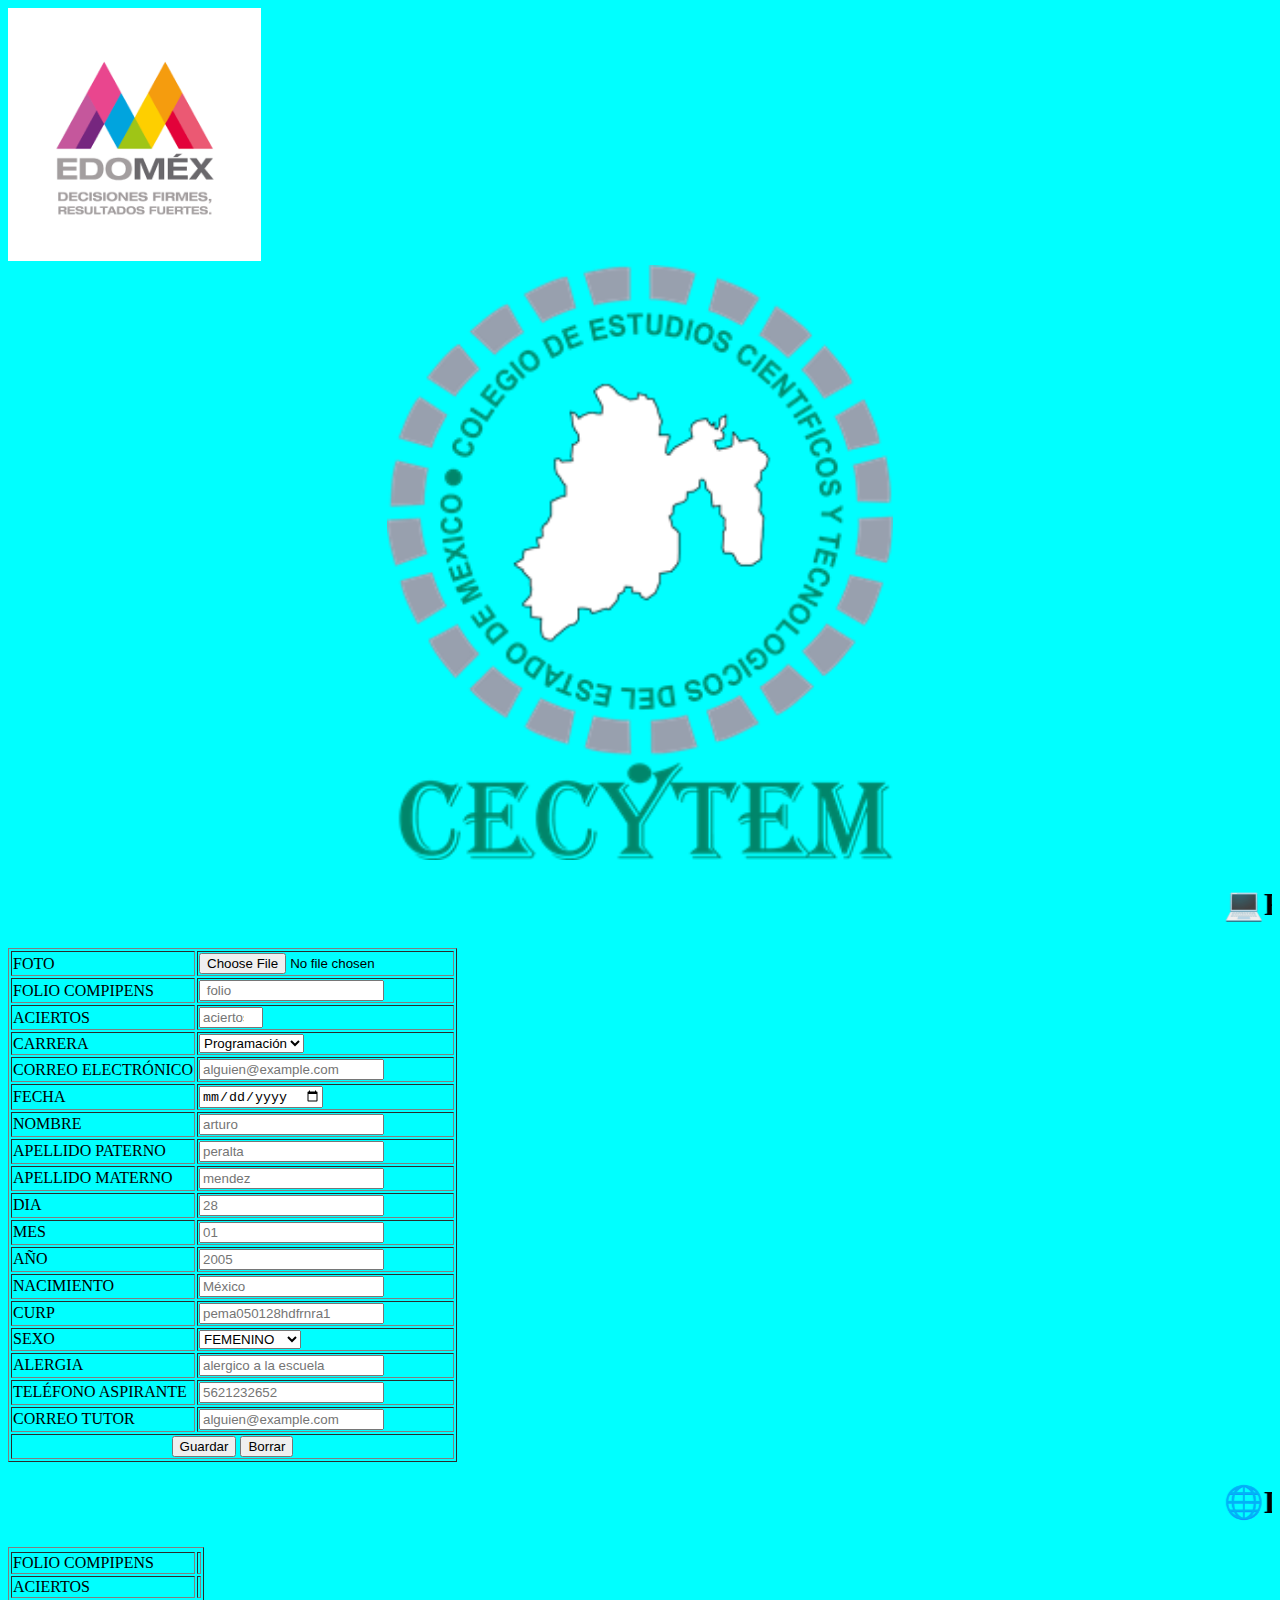
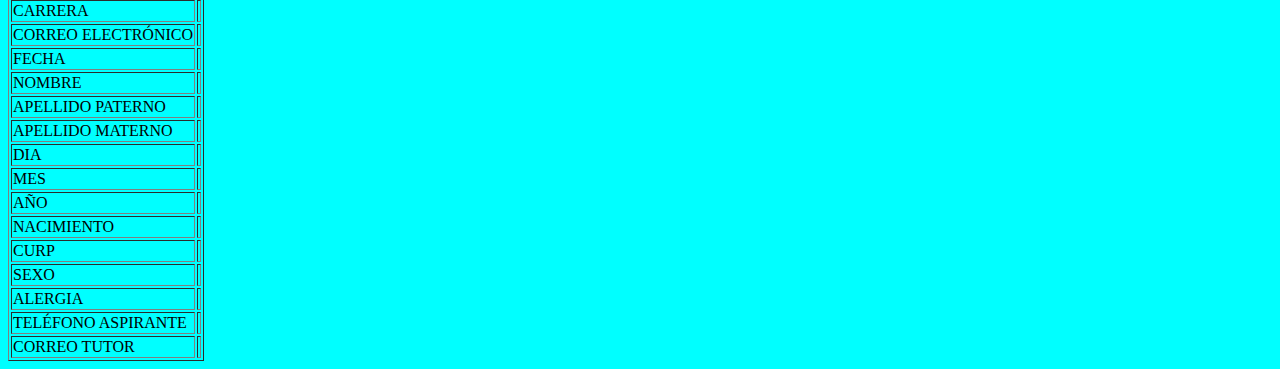
<file: FORMULARIO/index.html>
<!DOCTYPE html>
<html>

<head>
  <meta charset="UTF-8">
  <meta name="viewport" content="width=device-width, initial-scale=1">
  <title>💻FORMULARIO💻</title>
</head>
<img src="/FORMULARIO/IMG/E2.png" height="20%" width="20%">
<center>
 <img src="/FORMULARIO/IMG/E1.png" height="40%" width="40%">
</center>

<body bgcolor="aqua">
 <marquee> <h1>💻FORMULARIO💻</h1></marquee>
 
 
<form action="" method="past">
 <table border>
  <tr>
    <td>FOTO</td>
    <td><input type="file" name="file"></type></td>
  </tr> 
 
   <td>FOLIO COMPIPENS</td>
   <td><input typ="text" name="nombre" placeholder=" folio" required="requerido" id="folio"></td>
   
   
   <tr>
     <td>ACIERTOS</td>
     <td><input type="number" name="aciertos" id="aciertos" placeholder="aciertos" min="0" max="128"></td> 
     
   </tr>
      <tr>
     <td>CARRERA</td>
     <td><select name="carrera" placeholder="carrera" id="carrera">
   <option value="Programación" selected>Programación</option>
   <option value="Ventas">Ventas</option>
   <option value="Maquinas">Maquinas</option>
       
       
     </td> 
     
   </tr>
     <tr>
     <td>CORREO ELECTRÓNICO</td>
     <td><input type="email" name="email" placeholder="alguien@example.com" required="requerido" id="correo"></td> 
     
   </tr>
   
        <tr>
     <td>FECHA</td>
     <td><input type="date" name="date"placeholder="fecha" required="requerido" id="fecha"></td> 
     </tr>
     
             <tr>
     <td>NOMBRE</td>
     <td><input type="txt" name="nombre"placeholder="arturo"required="requerido" id="nombre"></td> 
     
     
        <tr>
     <td>APELLIDO PATERNO</td>
     <td><input type="txt" name="paterno"placeholder="peralta" required="requerido" id="ap"></td> 
     </tr>
     
     
        <tr>
     <td>APELLIDO MATERNO</td>
     <td><input type="txt" name="apellido materno"placeholder="mendez" required="requerido" id="am"></td> 
     </tr>
     
       <tr>
     <td>DIA</td>
     <td><input type="number" name="number"placeholder="28" required="requerido" id="dia"></td> 
     </tr>
     
     
     
     
       <tr>
     <td>MES</td>
     <td><input type="number" name="number"placeholder="01" required="requerido" id="mes"></td> 
     </tr>
     
     
     
     
     
       <tr>
     <td>AÑO</td>
     <td><input type="number" name="number"placeholder="2005" required="requerido" id="año"></td> 
     </tr>
     
     
       <tr>
     <td>NACIMIENTO</td>
     <td><input type="txt" name="txt"placeholder="México" required="requerido" id="nacimiento"></td> 
     </tr>
     
     
            <tr>
     <td>CURP</td>
     <td><input type="text" name="text"placeholder="pema050128hdfrnra1" required="requerido" id="curp"></td> 
     </tr>
     
     
       <tr>
     <td>SEXO</td>
     <td><select name="" id="sexo">
       <option value="femenino">FEMENINO</option>
         <option value="masculino">MASCULINO</option>
     </select>
     </td> 
     </tr>
     
                 <tr>
     <td>ALERGIA</td>
     <td><input type="text" name="txt"placeholder="alergico a la escuela" required="requerido" id="alergia"></td> 
    </tr>
     
       <tr>
     <td>TELÉFONO ASPIRANTE</td>
     <td><input type="tel" name="tel"placeholder="5621232652" required="requerido" id="teleaspirante"></td> 
     </tr>
     
      <tr>
     <td>CORREO TUTOR</td>
     <td><input type="email" name="email"placeholder="alguien@example.com" required="requerido" id="correot"></td> 
     </tr>
     <td colspan="2" align="center">
       <input type="button" value="Guardar" onclick="imprimir()">
        <input type="button" value="Borrar" onclick="borrar()">
       
     </td>
   <table border>
  <tr>
  <marquee> <h1>🌐DATOS GUARDADOS🌐</h1></marquee></tr>
  
  <tr>
   <td>FOLIO COMPIPENS</td>
   <td><span id="Sfolio"></span></td>
   
  </tr>
   <tr>
     <td>ACIERTOS</td>
     <td><span id="Saciertos"></span></td>
     
   </tr>
      <tr>
     <td>CARRERA</td>
     <td><span id="Scarrera"></span></td> 
     
   </tr>
     <tr>
     <td>CORREO ELECTRÓNICO</td>
     <td><span id="Scorreo"></span></td> 
     
   </tr>
   
        <tr>
     <td>FECHA</td>
     <td><span id="Sfecha"></span>
     </tr>
     
             <tr>
     <td>NOMBRE</td>
     <td><span id="Snombre"></span></td> 
     
     
        <tr>
     <td>APELLIDO PATERNO</td>
     <td><span id="Sap"></span></td> 
     </tr>
     
     
        <tr>
     <td>APELLIDO MATERNO</td>
     <td><span id="Sam"></span></td> 
     </tr>
     
       <tr>
     <td>DIA</td>
     <td><span id="Sdia"></span></td> 
     </tr>
     
     
     
     
       <tr>
     <td>MES</td>
     <td><span id="Smes"></span></td> 
     </tr>
     
     
     
     
     
       <tr>
     <td>AÑO</td>
     <td><span id="Saño"></span></td> 
     </tr>
     
     
       <tr>
     <td>NACIMIENTO</td>
     <td><span id="Snacimiento"></span></td> 
     </tr>
     
     
            <tr>
     <td>CURP</td>
     <td><span id="Scurp"></span></td> 
     </tr>
     
     
       <tr>
     <td>SEXO</td>
     <td><span id="Ssexo"></span>
     </td> 
     </tr>
     
                 <tr>
     <td>ALERGIA</td>
     <td><span id="Salergia"></span></td> 
    </tr>
     
       <tr>
     <td>TELÉFONO ASPIRANTE</td>
     <td><span id="Stelaspirante"></span></td> 
     </tr>
     
      <tr>
     <td>CORREO TUTOR</td>
     <td><span id="Scorreot"></span></td> 
     </tr>
 </table>
  
  <script src="app.js">
  </script>
  

</form>
</body>

</html>
</file>
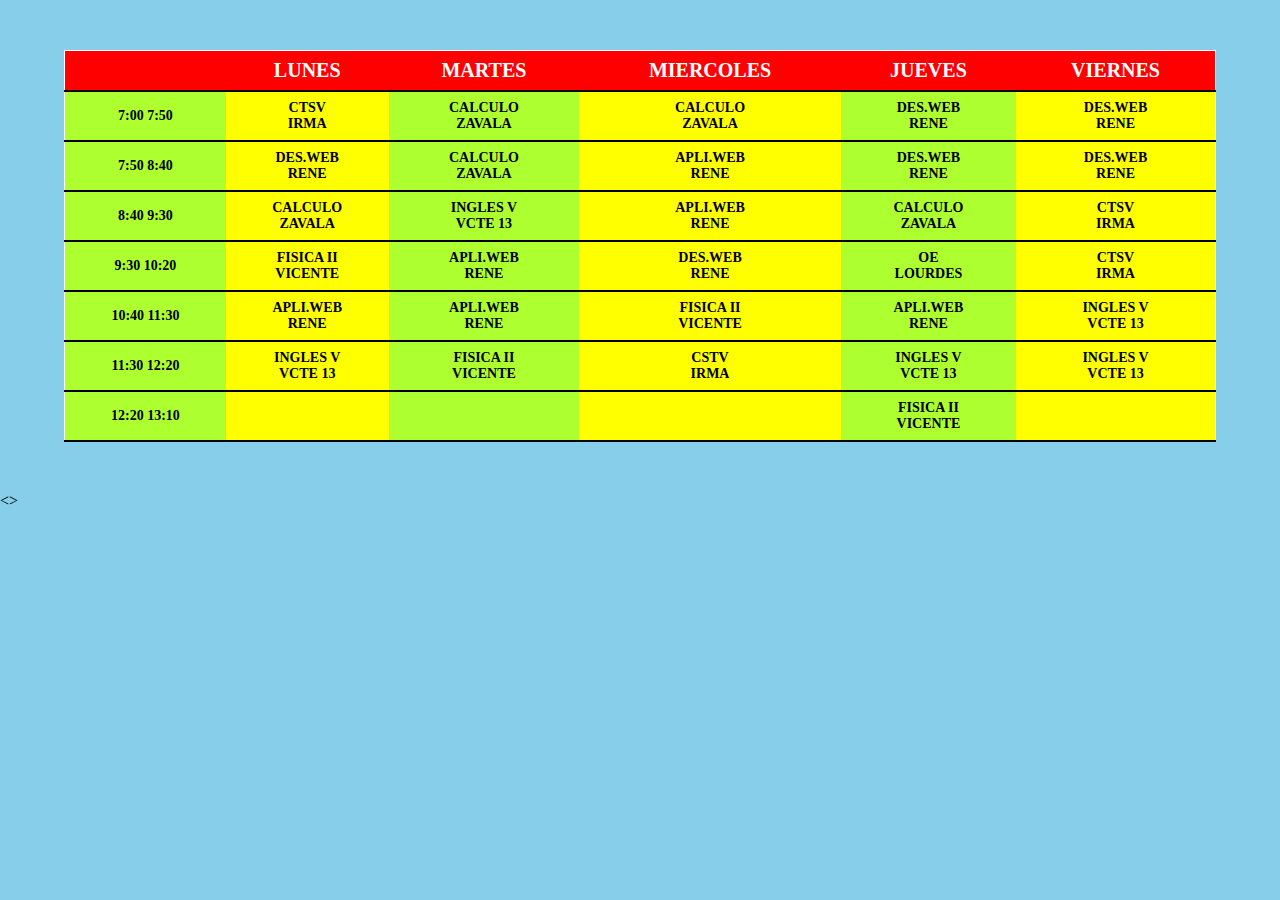
<file: HORARIO/index.html>
<!DOCTYPE html>
<html>

<head>
    <meta charset="UTF-8">
    <link rel="stylesheet" href="estilo.css">
    <title></title></title>
</head>

<body background="aqua">
 

   
   
    <table class="car">
   <tr>
     <th></th>
     <th>LUNES</th>
     <th>MARTES</th>
     <th>MIERCOLES</th>
     <th>JUEVES</th>
     <th>VIERNES</th>
   </tr> 
   <tr>
     <td>7:00
     7:50</td>
     <td>CTSV 
     <br>IRMA</td>
     <td>CALCULO
    <br>ZAVALA</td>
     <td>CALCULO
     <br>ZAVALA</td>
     <td>
       DES.WEB
     <br>RENE
     </td>
     <td>DES.WEB
  <br> RENE</td>
   </tr> 
  <tr>
     <td>7:50 
     8:40</td>
     <td>DES.WEB <br>RENE</td>
     <td>CALCULO <br>ZAVALA</td>
     <td>APLI.WEB <br>RENE</td>
     <td>DES.WEB<br>RENE</td>
     <td>DES.WEB<br>RENE</td>
   </tr> 
  <tr>
     <td>8:40 
     9:30</td>
     <td>CALCULO <br>ZAVALA</td>
     <td>INGLES V <br>VCTE 13</td>
     <td>APLI.WEB <br>RENE</td>
     <td>CALCULO <br>ZAVALA</td>
     <td>CTSV <br>IRMA</td>
   </tr> 
  <tr>
     <td>9:30 
     10:20</td>
     <td>FISICA II <br>VICENTE</td>
     <td>APLI.WEB <br>RENE</td>
     <td>DES.WEB <br>RENE</td>
     <td>OE <br>LOURDES</td>
     <td>CTSV <br>IRMA</td>
   </tr> 
  <tr>
     <td>10:40 
     11:30</td>
     <td>APLI.WEB <br>RENE</td>
     <td>APLI.WEB <br>RENE</td>
     <td>FISICA II <br>VICENTE</td>
     <td>APLI.WEB <br>RENE</td>
     <td>INGLES V <br>VCTE 13</td>
   </tr> 
  <tr>
     <td >11:30 
     12:20</td>
     <td>INGLES V <br>VCTE 13</td>
     <td>FISICA II <br>VICENTE</td>
     <td>CSTV <br>IRMA</td>
     <td>INGLES V <br> VCTE 13</td>
      <td>INGLES V <br> VCTE 13</td>
   </tr> 
  <tr>
     <td>12:20
     13:10</td>
     <td></td>
     <td></td>
     <td></td>
     <td>FISICA II <br>VICENTE</td>
     <td></td>
   </tr> 







  </table>
  
 




  
  
<div>


<>
</body>

</html>
  
  
</body>

</html>
</file>
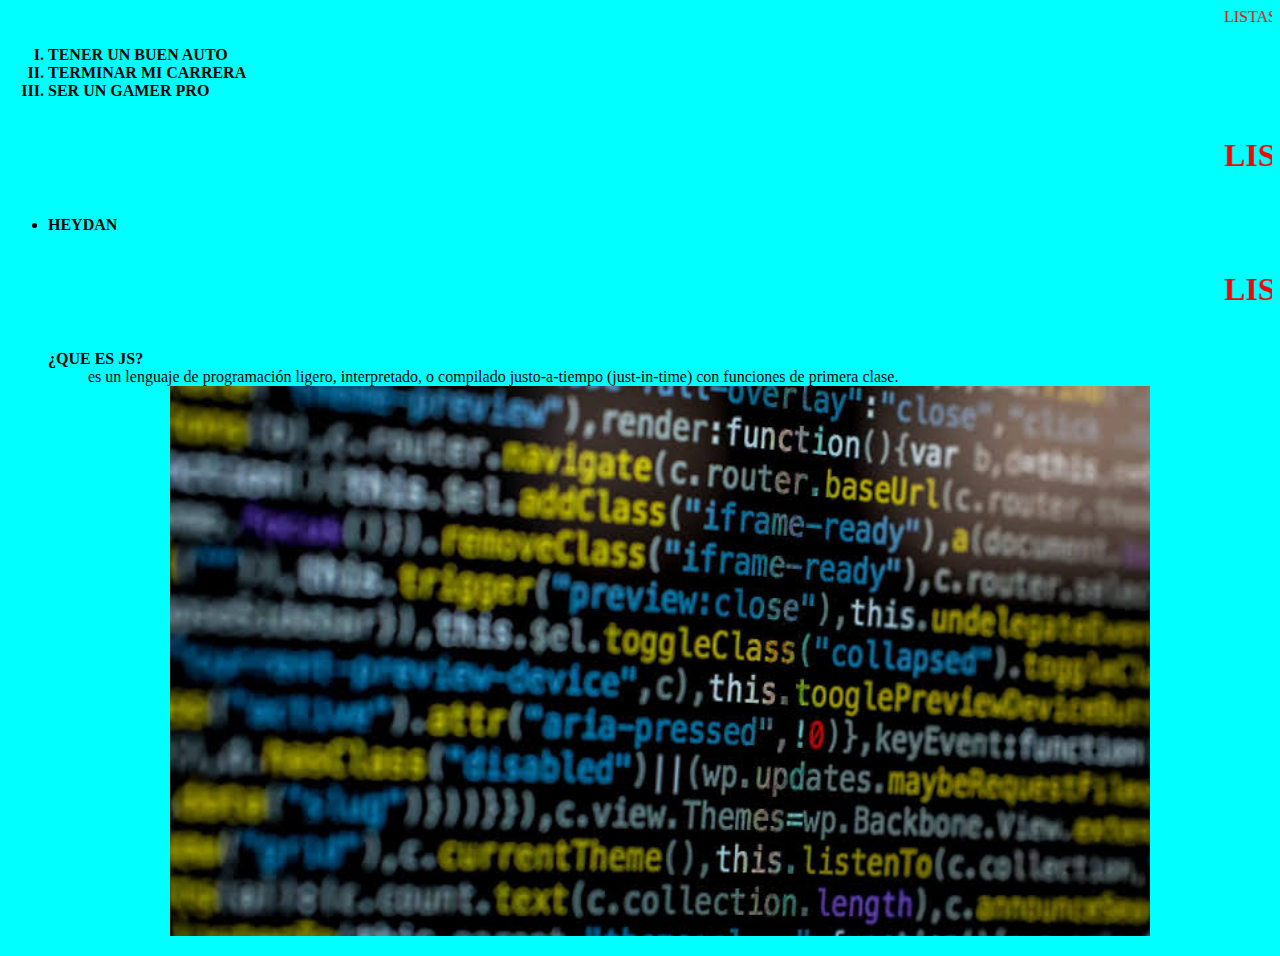
<file: LISTAS/index.html>
<!DOCTYPE html>
<html>

<head>
  <meta charset="UTF-8">
  <meta name="viewport" content="width=device-width, initial-scale=1">
  <title>LISTAS HTML</title>
</head>

<body bgcolor="aqua">
  
  
  <marquee><font Color="red"<h1>LISTAS ORDENADAS</h1></font></marquee>
  <ol type="I">
    <b>
     <li>TENER UN BUEN AUTO</li>
     <li>TERMINAR MI CARRERA</li>
     <li>SER UN GAMER PRO</li>
     </b>
  </ol>
    
 <marquee><font Color="red"><b><h1>LISTAS NO ORDENADAS</h1></b></font></marquee>
  
  <ul type="disk">
   <b><li>HEYDAN</li></b>
    
  </ul>
  
  <marquee><font Color="red"><h1>LISTAS DE DEFINICIONES</h1></font></marquee>
  <ol>
  <b><dt>¿QUE ES JS?</dt></b>
  <dd>es un lenguaje de programación ligero, interpretado, o compilado justo-a-tiempo (just-in-time) con funciones de primera clase.</dd>
  <center>
    <img src="/LISTAS/IMG/A1.jpeg" width="80%" height="80%">
    
    
    
    
  </center>  
  </ol>
  
  
  

</body>

</html>
</file>
<file: HORARIO/estilo.css>
*{
  margin:0;
  padding:0;
  box-sizing:border-box;
}
body{
  background:skyblue;
}
table{
  border:1px solid black;
  border-collapse:collapse;
  margin:50px auto;
  width:90%;
}
th{
  background:red;
  color:#fff;
  font-weight:bolder;
  font-size:20px;
  padding:8px;
}
td{
  font-weight: bold;
  font-size: 14px;
  padding: 8px;
  text-align: center;
}
table tr:nth-child(even){
  background:red;
  
}
table tr:nth-child(odd){
  background: red;
}
table tr:hover td{
  background:skyblue;
}

.car{
  border:1px solid white;
  border-collapse:collapse;
  margin:50px auto;
  width:90%;
}
th{
  background:red;
  color:#fff;
  font-weight:bolder;
  font-size:20px;
  padding:8px;
}
td{
  font-weight: bold;
  font-size: 14px;
  padding: 8px;
  text-align: center;
}
.car td:nth-child(even){
  background:yellow;
  
}
.car td:nth-child(odd){
  background: greenyellow;
}
.car td:hover{
  background:skyblue;
}
tr{
  border-bottom: 2px solid black;
}




.tabla1 td{
  height:75px;
}
</file>
